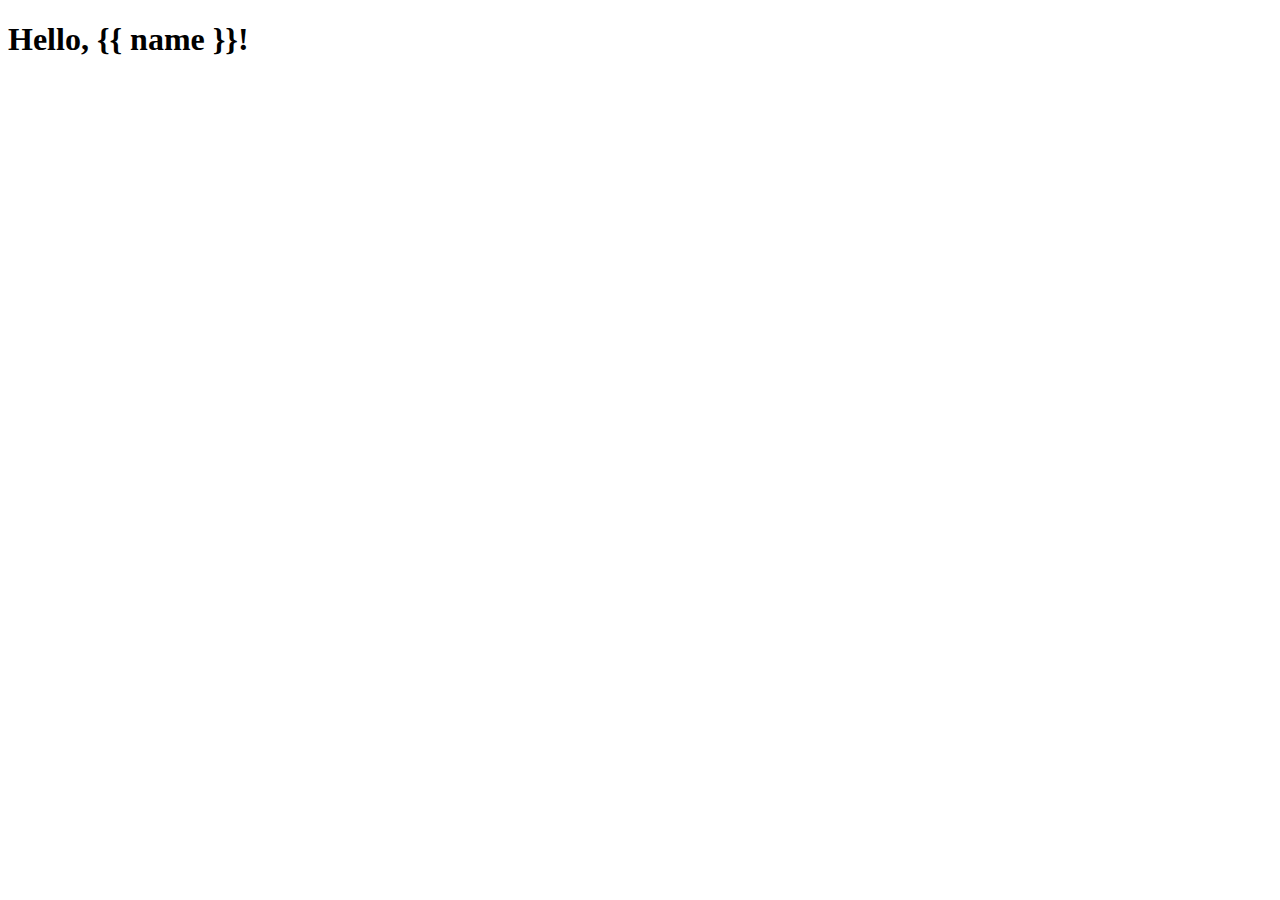
<file: Hello/templates/hello/greeting.html>
<!DOCTYPE html>
<html lang="en">
<head>
    <meta charset="UTF-8">
    <meta http-equiv="X-UA-Compatible" content="IE=edge">
    <meta name="viewport" content="width=device-width, initial-scale=1.0">
    <title>Django</title>
</head>
<body>
    <h1>Hello, {{ name }}!</h1>
</body>
</html>
</file>
